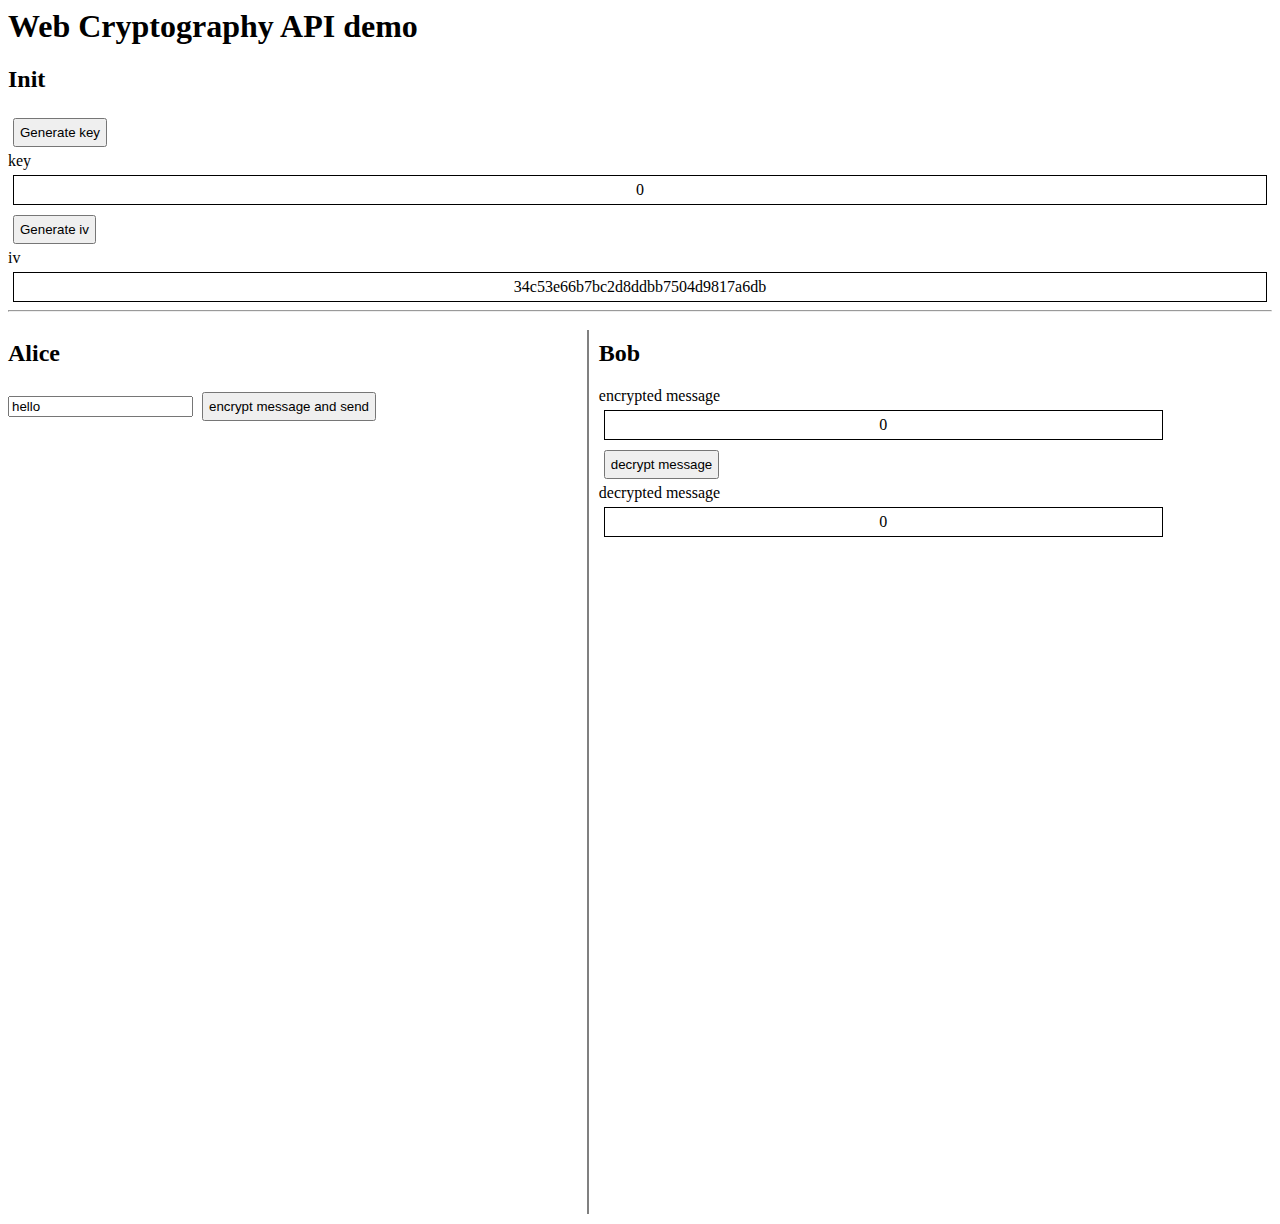
<file: webcrypto/index.html>
<!DOCTYPE HTML PUBLIC "-//W3C//DTD HTML 4.01 Transitional//EN">
<html lang="ja">
<head>
	<meta http-equiv="Content-Type" content="text/html; charset=UTF-8">
	<meta http-equiv="Content-Script-Type" content="text/javascript">
	<meta http-equiv="Content-Style-Type" content="text/css">
	<title>Web Cryptography API demo</title>
	<link rel="stylesheet" type="text/css" href="style.css">
	<script type="text/javascript" src="../crypto.js"></script>
	<script type="text/javascript" src="demo.js"></script>
</head>
<body>
<h1>Web Cryptography API demo</h1>

<h2>Init</h2>
<button type="button" onclick="generateKey()">Generate key</button>
<div>key</div>
<div id="key" class="ret">0</div>
<button type="button" onclick="generateIv()">Generate iv</button>
<div>iv</div>
<div id="iv" class="ret">34c53e66b7bc2d8ddbb7504d9817a6db</div>
<hr>

<div id="left">
<h2>Alice</h2>

<input type="text" name="msg" value="hello">
<button type="button" onclick="enc()">encrypt message and send</button>

</div>

<div id="middle">
</div>

<div id="right">
<h2>Bob</h2>

<div>encrypted message</div>
<div id="encMsg" class="ret">0</div>
<button type="button" onclick="dec()">decrypt message</button>
<div>decrypted message</div>
<div id="decMsg" class="ret">0</div>

</div>

</body>
</html>
</file>
<file: webcrypto/style.css>
div#ret {
	margin: 25px 5px;
	padding: 5px;
	border-style: solid;
	text-align: center;
}

#header {
	background-color: #ddf;
}

td {
	text-align: right;
}

button {
	margin: 5px;
	padding: 5px;
}

div.ret {
	margin: 5px;
	padding: 5px;
	border: 1px solid;
	text-align: center;
}

#left {
	width:45%;
	float:left;
}

#middle {
	width:4%;
	float:left;
	position: center;
	margin: 10px;
	background-color: gray;
	width:2px;
	height:100%;
}

#right {
	width:45%;
	float:left;
}
</file>
